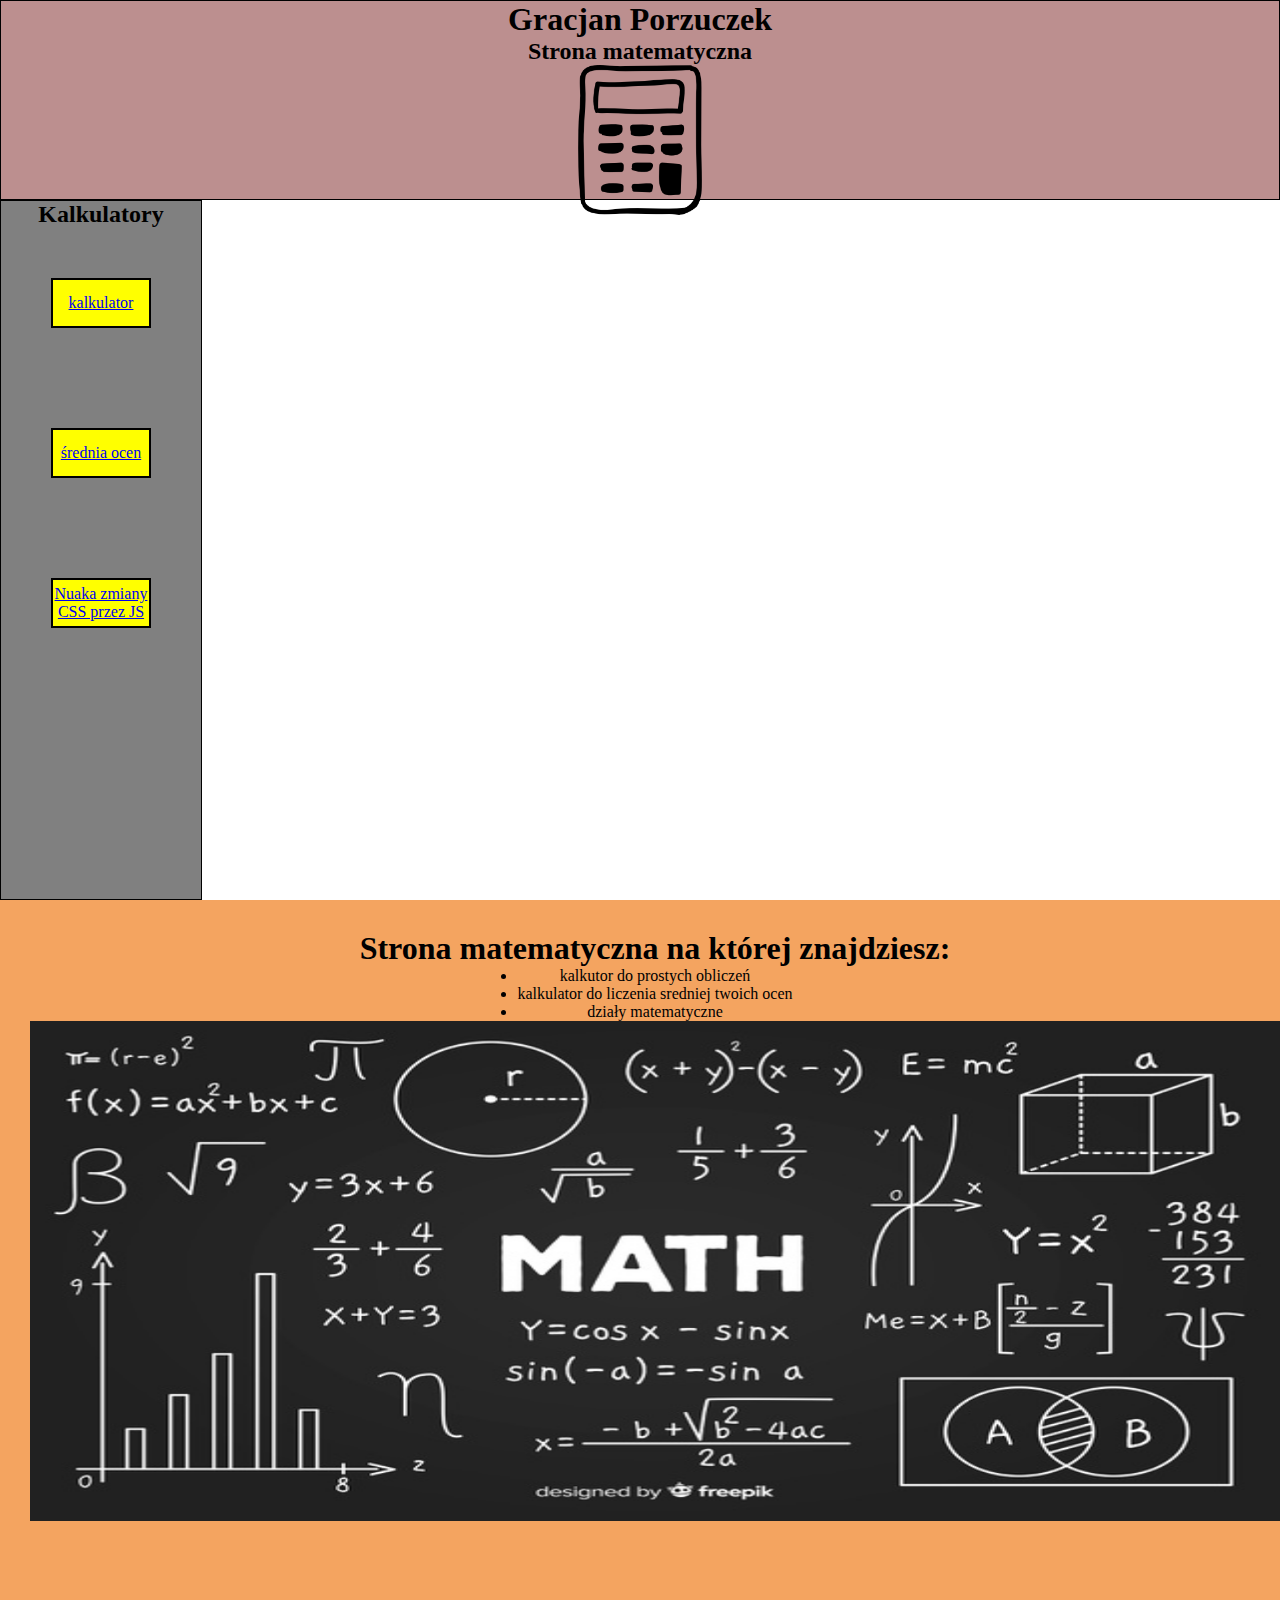
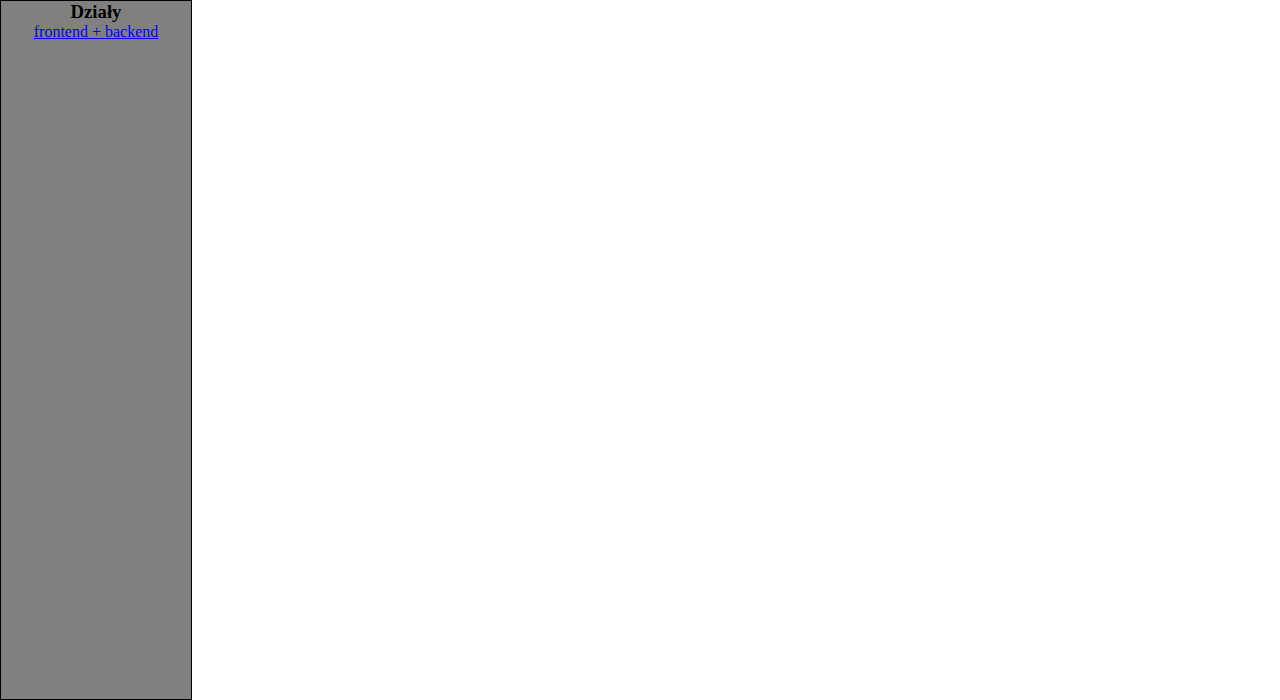
<file: index.html>
<!DOCTYPE html>
<html lang="pl">
<head>
    <meta charset="UTF-8">
    <meta name="viewport" content="width=device-width, initial-scale=1.0">
    <meta http-equiv="X-UA-Compatible" content="ie=edge">
    <title>"KORONA-01"</title>
    <link rel="stylesheet" href="https://use.fontawesome.com/releases/v5.8.2/css/all.css" integrity="sha384-oS3vJWv+0UjzBfQzYUhtDYW+Pj2yciDJxpsK1OYPAYjqT085Qq/1cq5FLXAZQ7Ay" crossorigin="anonymous">
    <link rel="stylesheet" href="style.css">
</head>
<body>
    <div class="header">
      <h1>Gracjan Porzuczek</h1>
      <h2>Strona matematyczna</h2>
      <img src="kalkulator.png" width="150" height="150"/> 
      
      
    </nav>
    </div>
    <div class="left">
        <h2>Kalkulatory</h2>
      <ul class="obram">
        <ol><a href="index1.html">kalkulator</a></ol>  
      </ul>
      <ul class="obram">
        <ol><a href="index2.html">średnia ocen</a></ol>  
      </ul>
      <ul class="obram">
        <ol><a href="index3.html">Nuaka zmiany CSS przez JS</a></ol>  
      </ul>
    </div>
    <div class="middle">   
        <div style="text-align: center;">
            <h1>Strona matematyczna na której znajdziesz:</h1>
            <ul style="display: inline-block;">
            <li>kalkutor do prostych obliczeń</li>
            <li>kalkulator do liczenia sredniej twoich ocen</li>
            <li>działy matematyczne </li>
            </ul>
            </div>
            <img src="tablica.jpg" width="1250" height="500"/> 
            
        </div>
    </div>
    <div class="right">
      <h3>Działy</h3>
      <ol><a href="index4.php"> frontend + backend </a></ol>  
     
    </div>
    
    </div>
</body>
</html>
</file>
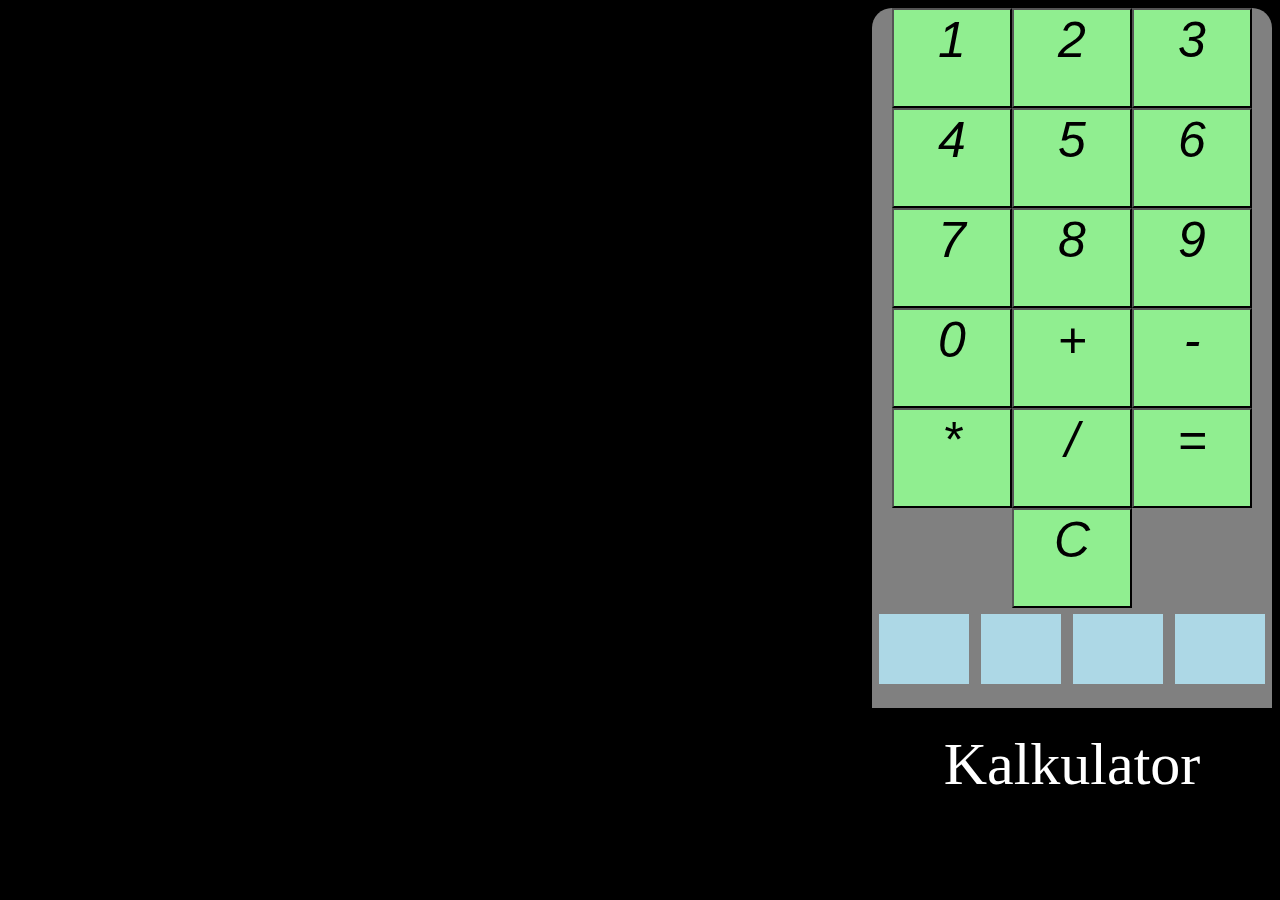
<file: index1.html>
<!DOCTYPE html>
<html lang="en">
<head>
    <meta charset="UTF-8">
    <meta name="viewport" content="width=device-width, initial-scale=1.0">
    <title>Document</title>
    <link rel="stylesheet" href="style1.css">
</head>
<body>
    
    <body>
        <div class="kalku">
            <button id="num1" class="num" value="1">1</button>
            <button id="num2" class="num" value="2">2</button>
            <button id="num3" class="num" value="3">3</button>
            <button id="num4" class="num" value="4">4</button>
            <button id="num5" class="num" value="5">5</button>
            <button id="num6" class="num" value="6">6</button>
            <button id="num7" class="num" value="7">7</button>
            <button id="num8" class="num" value="8">8</button>
            <button id="num9" class="num" value="9">9</button>
            <button id="num0" class="num" value="0">0</button>
            <button id="dod" class="num" value="+">+</button>
            <button id="odj" class="num" value="-">-</button>
            <button id="pom" class="num" value="*">*</button>
            <button id="pod" class="num" value="/">/</button>
            <button id="row" class="num" value="=">=</button>
            <button id="wyc" class="num" value="C">C</button>
            <div id="ekrany">
            <div id="ekr" class="ekr1"></div>
            <div id="ekrznak" class="ekr2"></div>
            <div id="ekrliczba" class="ekr3"></div>
            <div id="ekrwynik" class="ekr4"></div>
            </div>
            <a class="tyt">Kalkulator</a>
        </div>
    <script src="script.js"></script>
    </body>
    
</body>
</html>
</file>
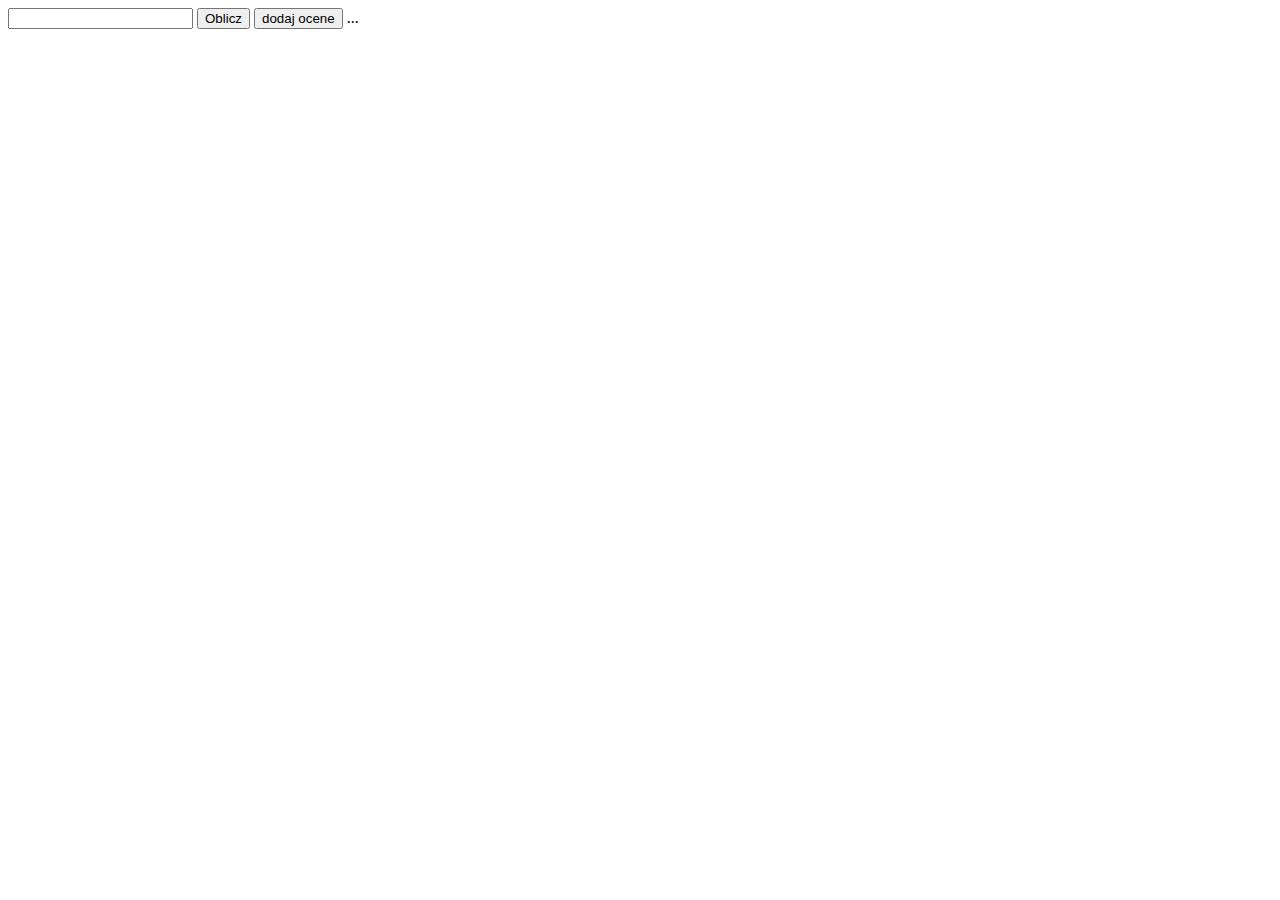
<file: index2.html>
<!DOCTYPE html>
<html lang="en">
<head>
    <meta charset="UTF-8">
    <meta name="viewport" content="width=device-width, initial-scale=1.0">
    <title>Document</title>
</head>
<body>
    <input type="text" class="pojoc">
    <button class="przyc">Oblicz</button>
    <button class="dodaj">dodaj ocene</button>
    <span class="suma">...</span>
    
</body>
<script src="script2.js"></script>
</html>
</file>
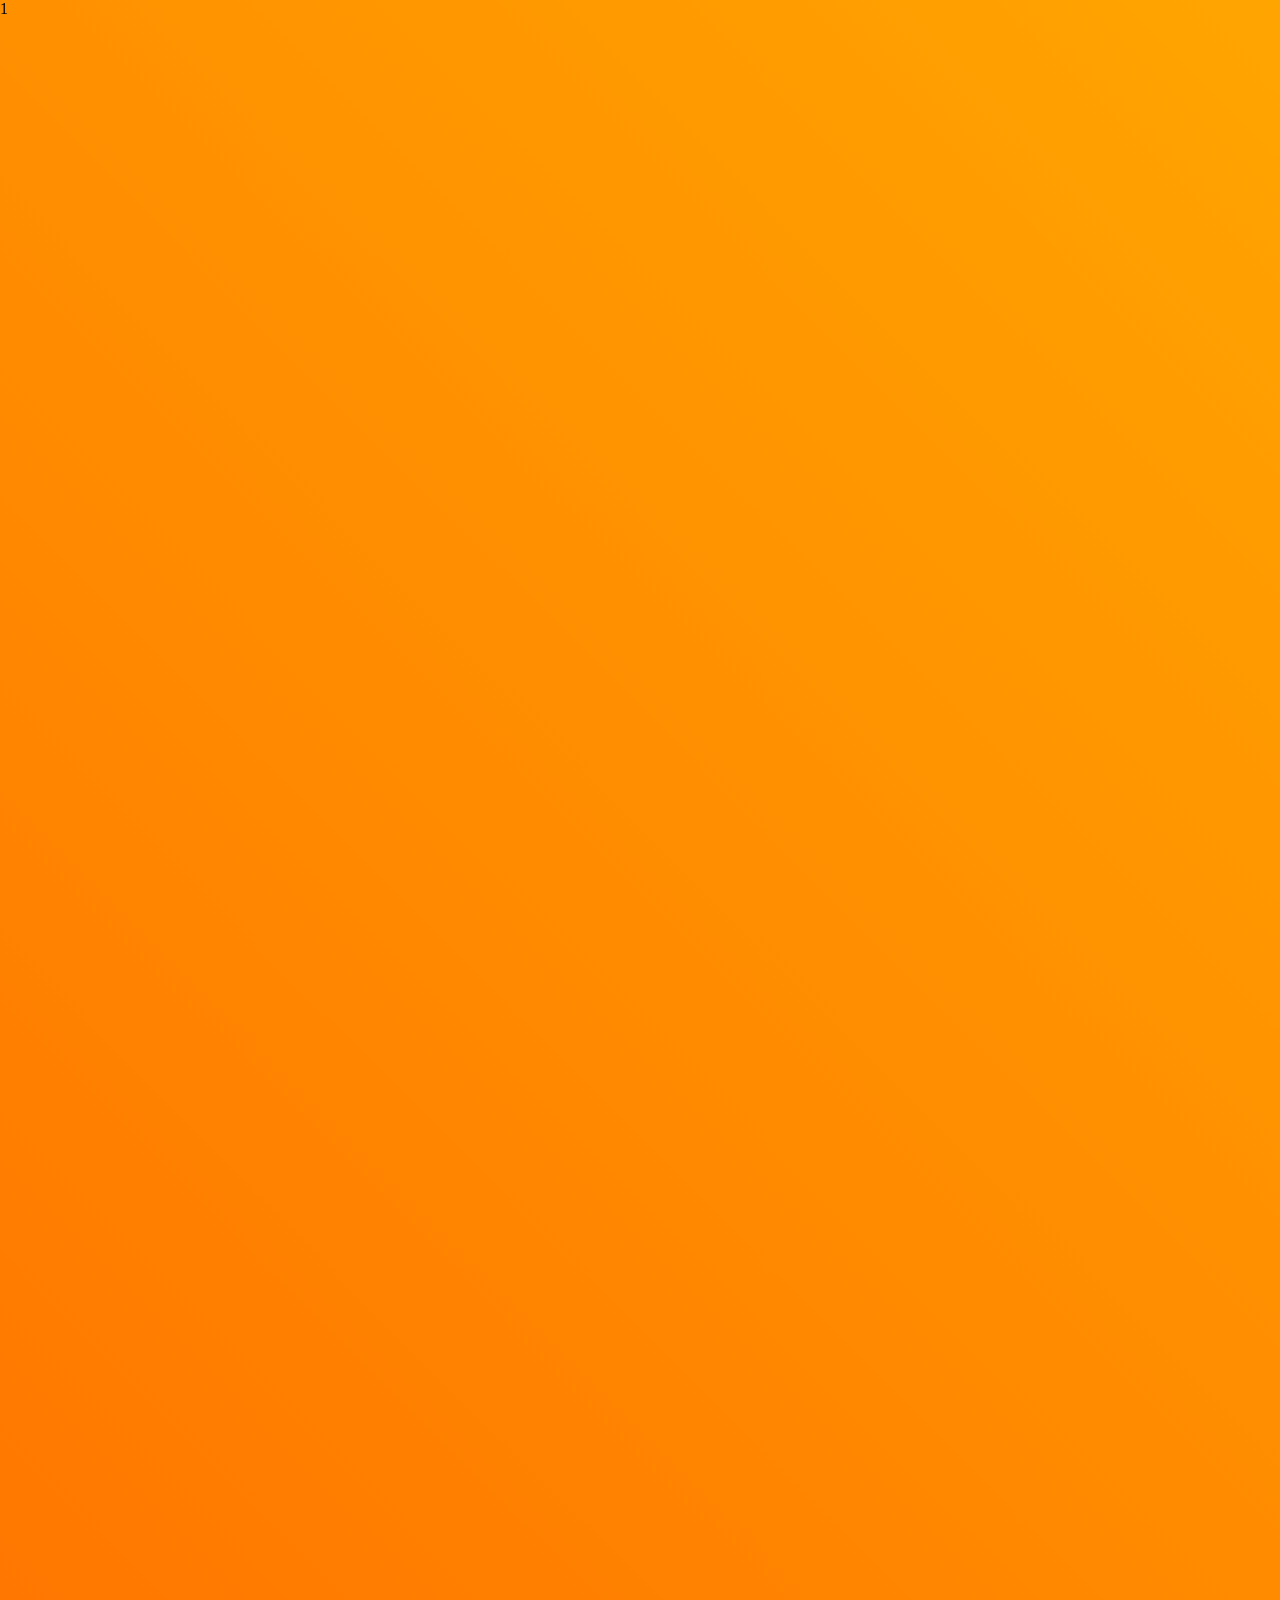
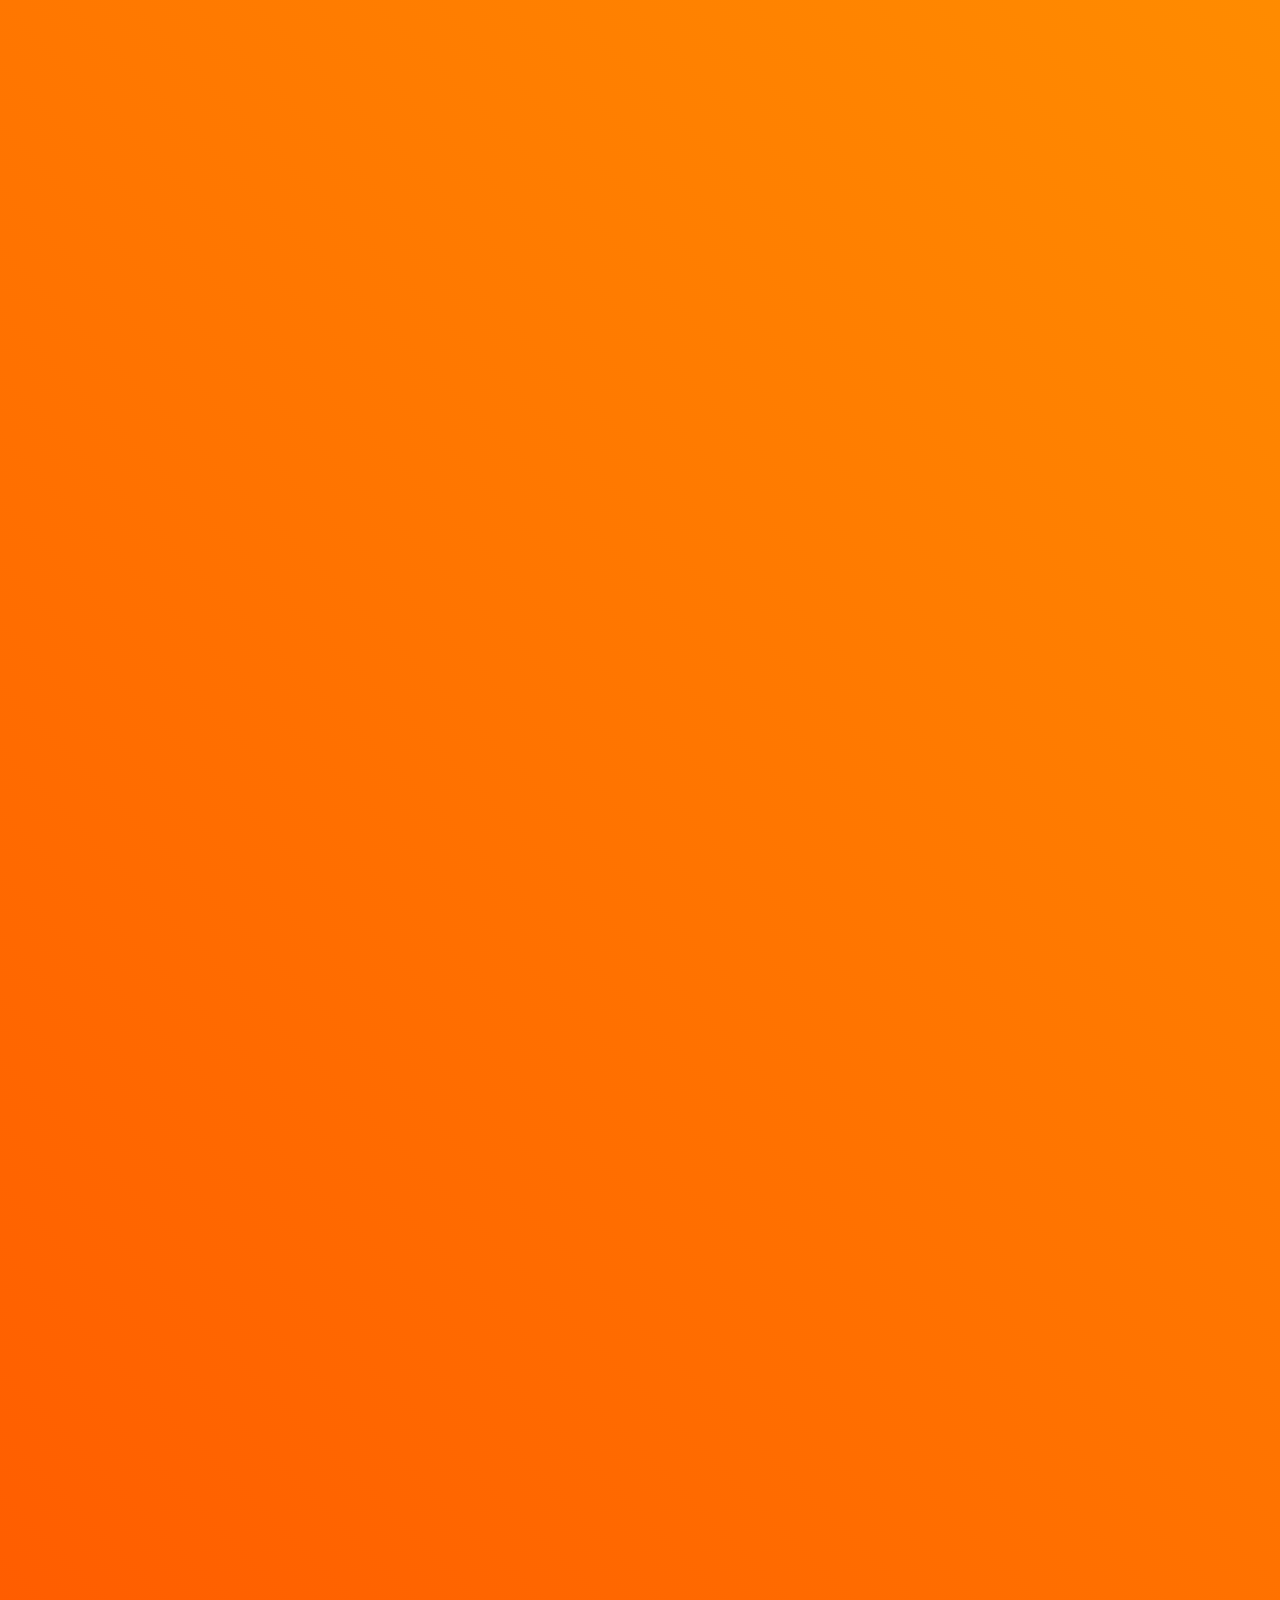
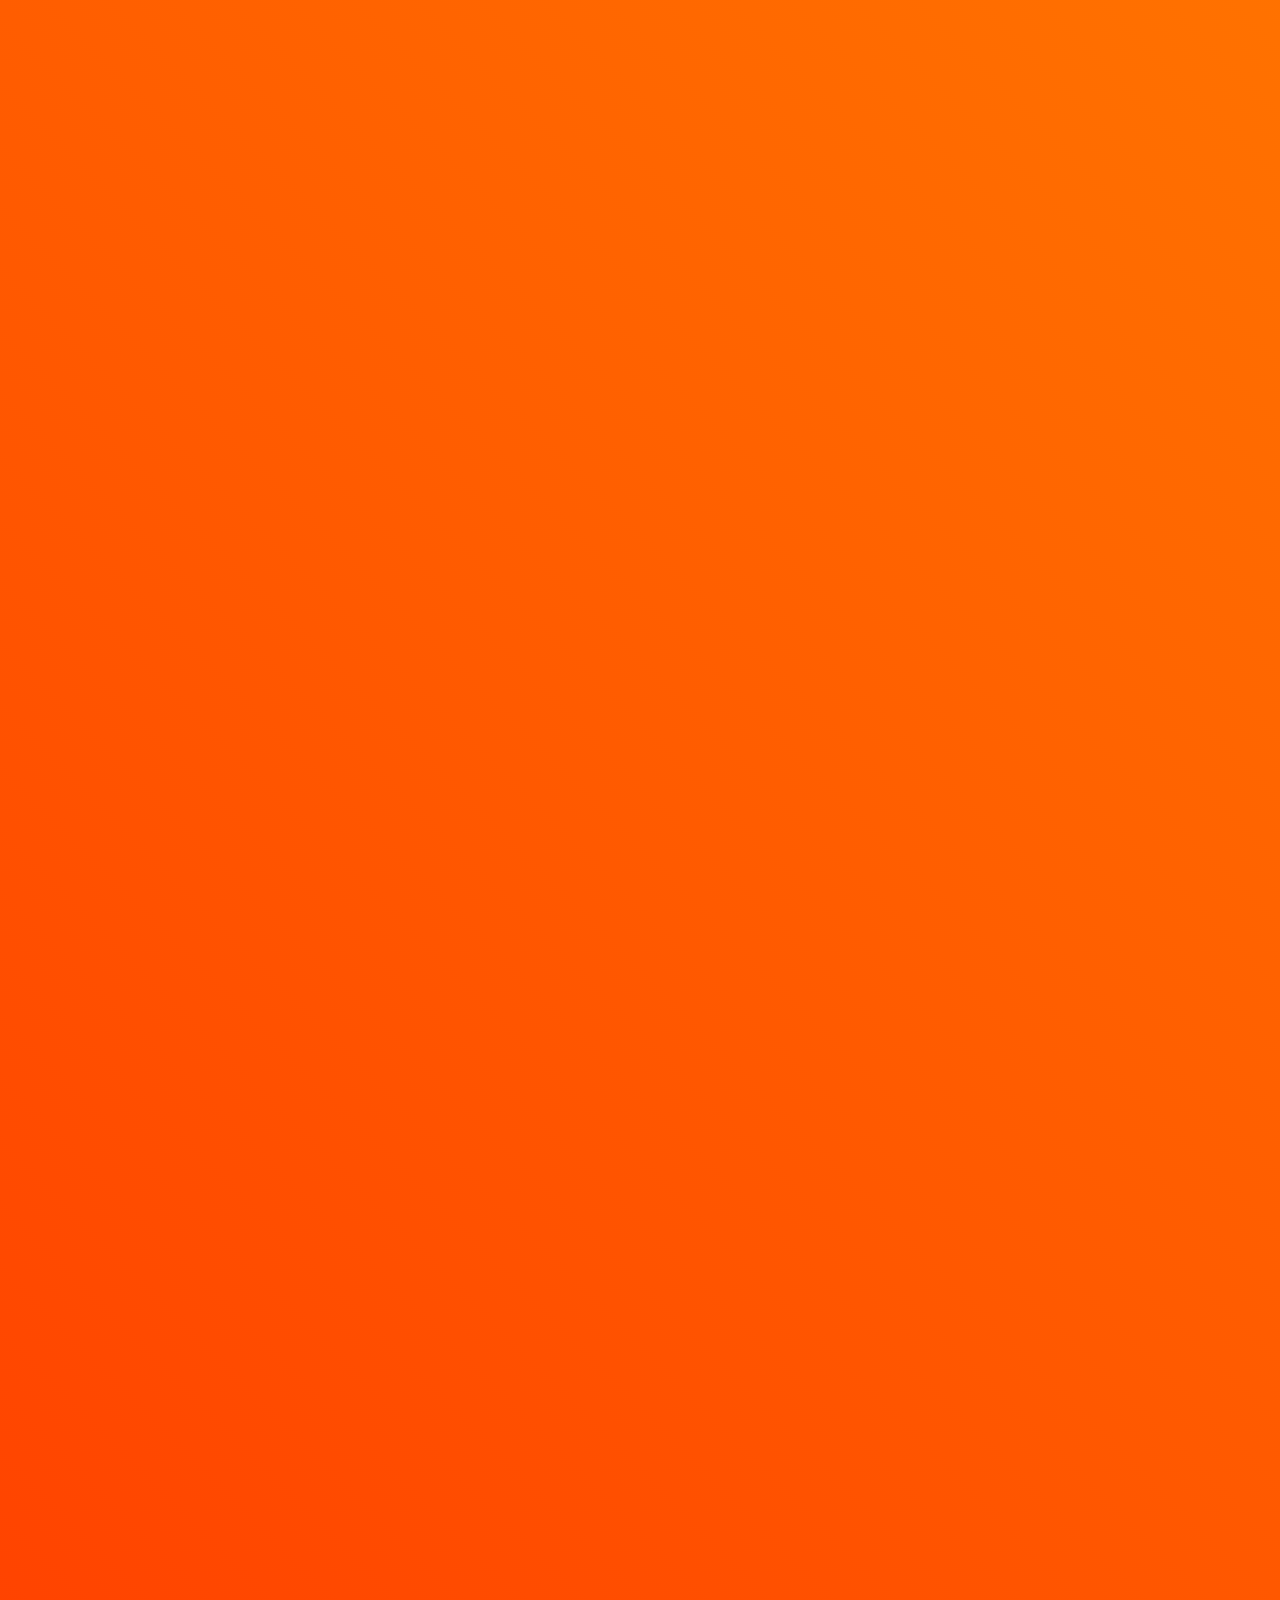
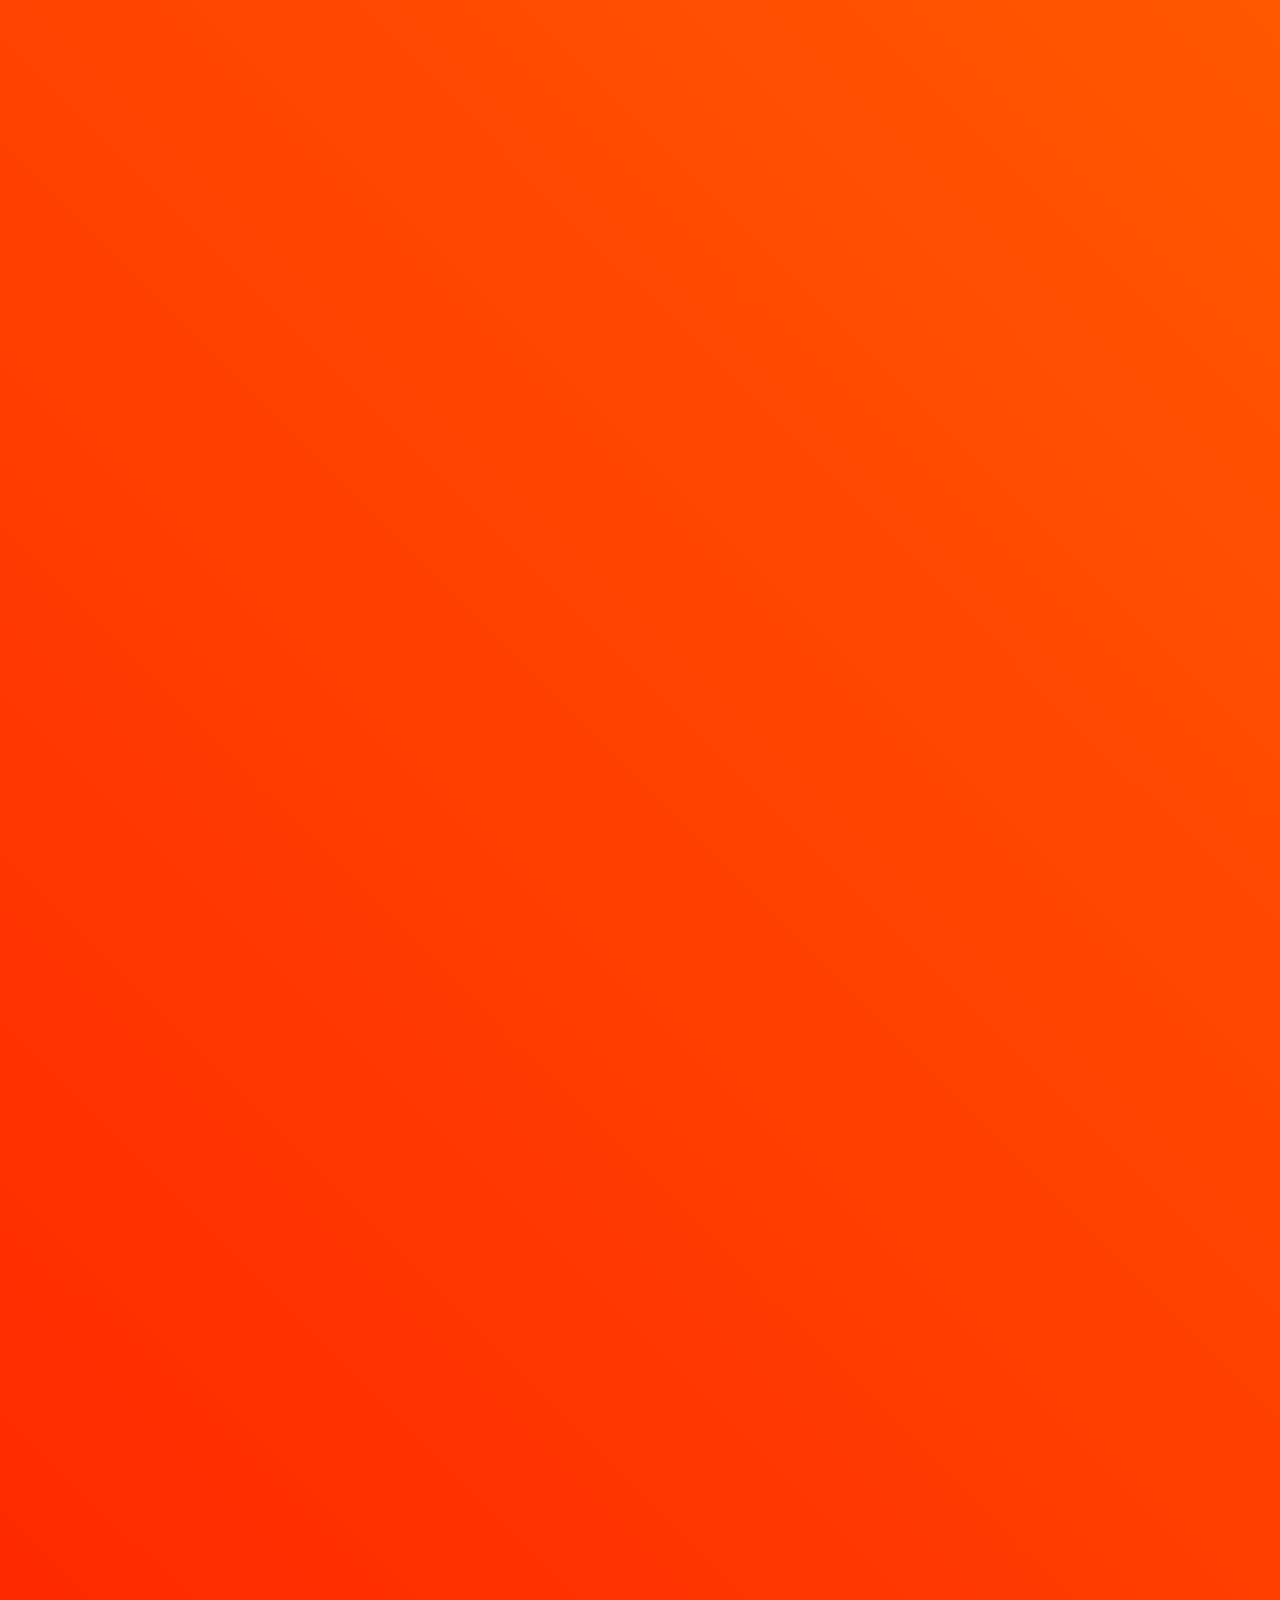
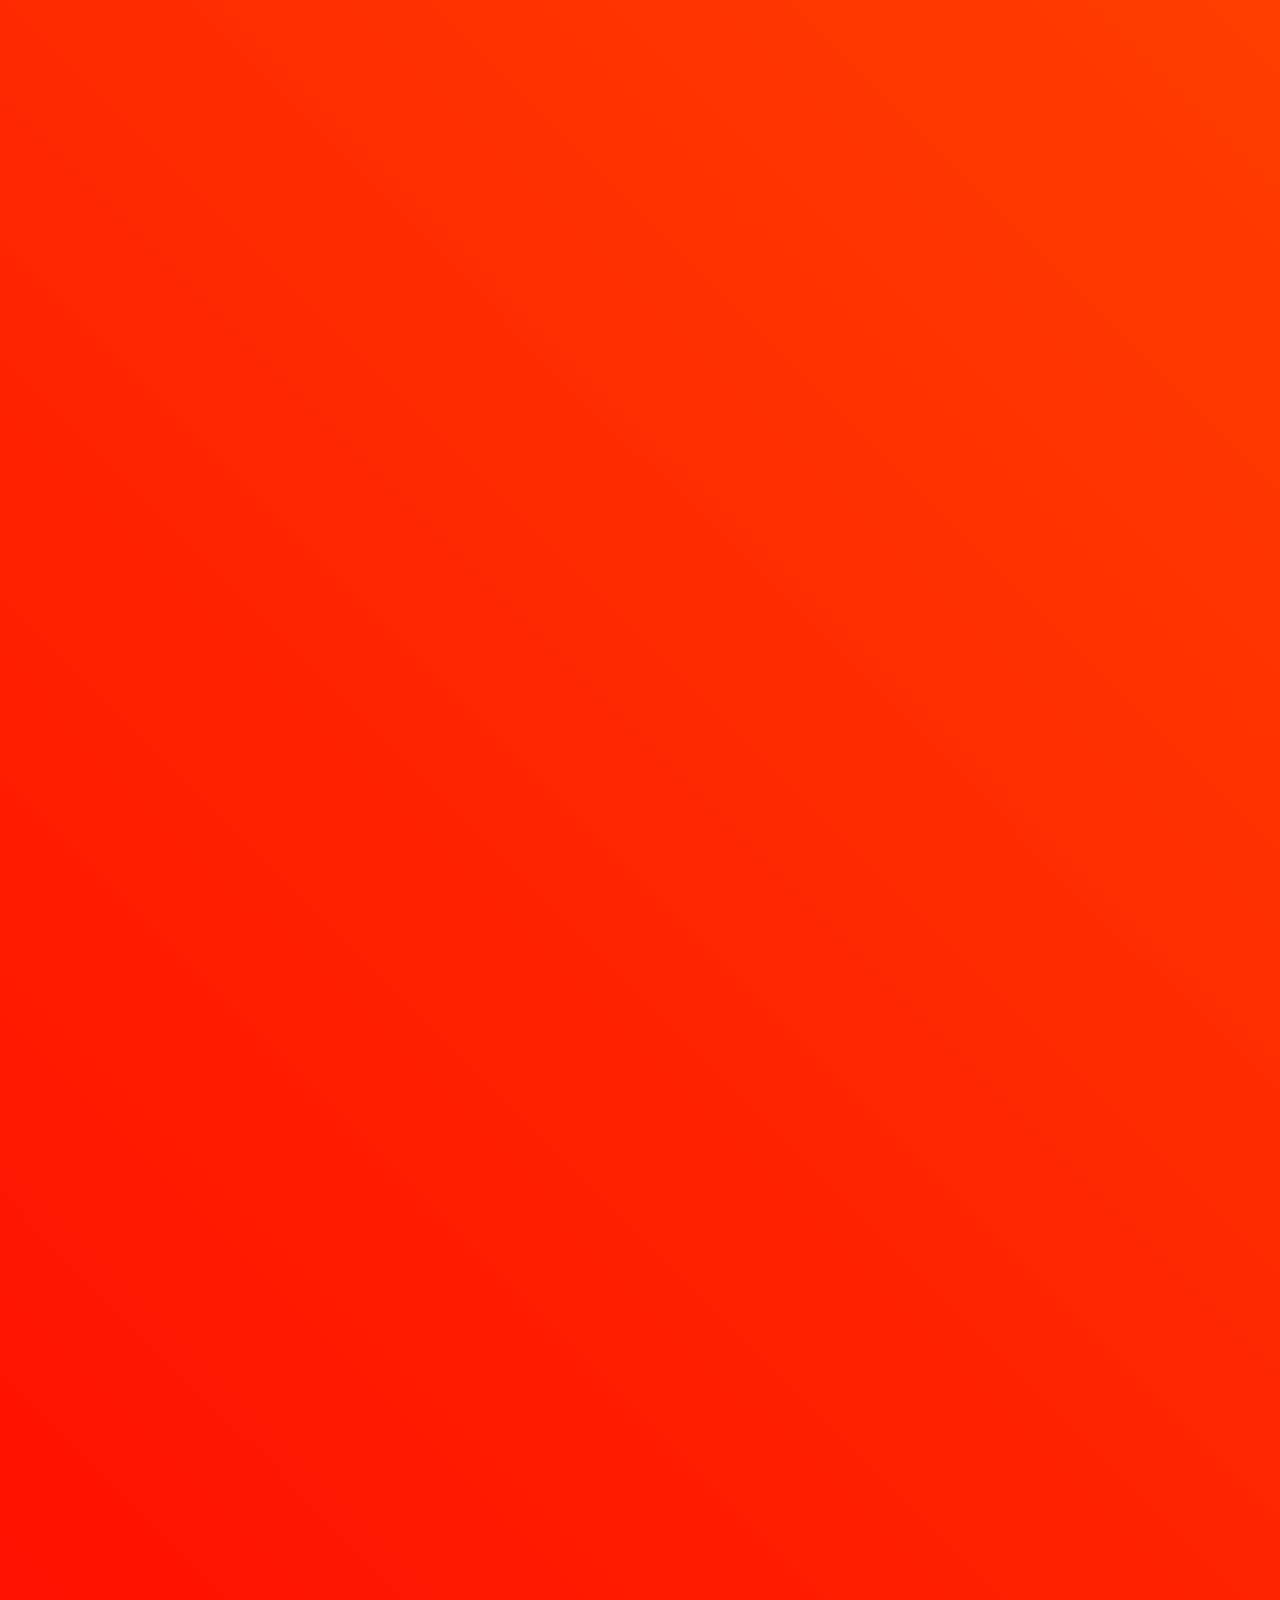
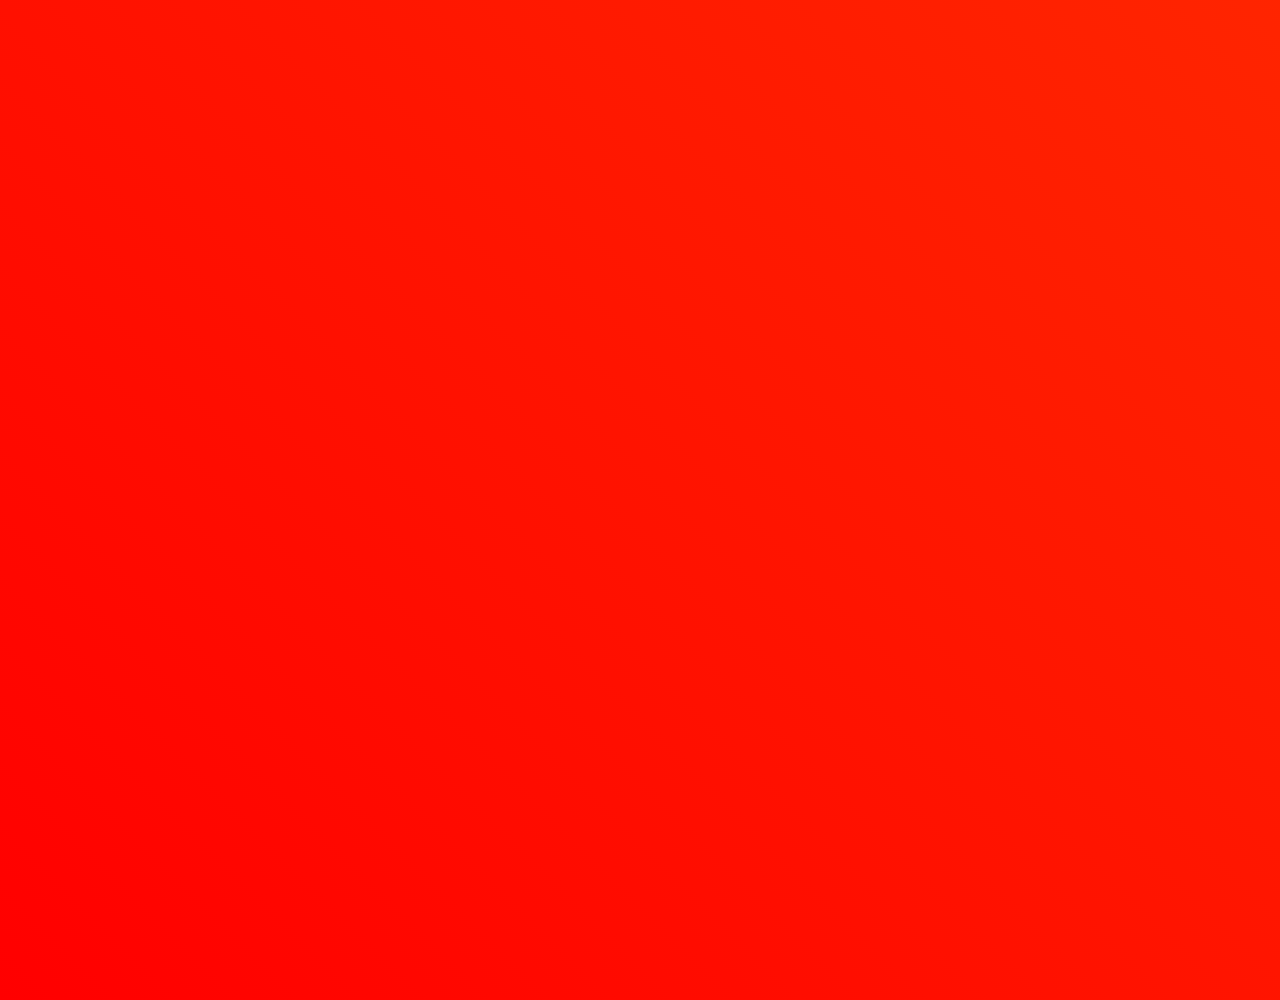
<file: index3.html>
<!DOCTYPE html>
<html lang="en">
<head>
    <meta charset="UTF-8">
    <meta name="viewport" content="width=device-width, initial-scale=1.0">
    <title>Document</title>
    <link rel="stylesheet" href="style3.css">
</head>
<body>
    <div class="status">1</div>
    
</body>
<script src="script3.js"></script>
</html>
</file>
<file: style.css>
*{
    margin:0;
    padding: 0;
    box-sizing:border-box;
}
body{
    display: flex;
    flex-direction: row;
    flex-wrap: wrap;
    width: 100vw;
    height: 100vh;
}
.header{
    width: 100%;
    height: 200px;
    background: rosybrown;
    text-align: center;
    border: 1px solid;
}
.left , .right{
    flex-basis: 15%;
    height: calc(100% - 200px); 
    background:gray;
    display: flex;
    flex-direction: column;
    border: 1px solid;
    text-align: center;

    
    
}
.middle{
    flex-basis: 70%;
    height: calc(100% - 200px); 
    background : sandybrown;
    padding: 30px;
   
}

.list{
    display: flex;
    flex-direction: row;
}
.item{
    display: flex;
    justify-content: center;
    align-items: center;

    height: 50px;
    width: 120px;
    margin: 10px;

    background: olivedrab;
    position: relative;
}
.hidden{
    display: none;
    height: 100px;
    width: 120px;

    position: absolute;
    left:30px;
    bottom:50px;

    background: gray;
}
.item:hover > .hidden{
    display: block;
}
 .obram {
    width:100px;
    height: 50px;
    border: solid 2px;
    display: flex;
    justify-content: center;
    align-items: center;
    background: yellow;
    margin: 50px;
}
.zdj {
    height: 100px;
    width: 100px;
}
</file>
<file: style1.css>
*{
    display: flex;
    background: black;
    justify-content: center;
}
.kalku {
    display: flex;
    flex-wrap: wrap;
    justify-content: center;
    width: 400px;
    height: 700px;
    background: grey;
    border-top-left-radius: 20px;
    border-top-right-radius: 20px;
}
.num {
    width: 30%;
    height: 100px;
    background: lightgreen;
    font-style: italic;
    font-size: 50px;
}
.ekrany {
    align-content: flex-end;
}
.ekr1 {
    justify-content: flex-start;
    width: 90px;
    height: 70px;
    background: lightblue;
    font-size: 70px;
    border-color: grey;
    border-style: solid;
    border-width: 6px;
}
.ekr2 {
    justify-content: flex-start;
    width: 80px;
    height: 70px;
    background: lightblue;
    font-size: 70px;
    border-color: grey;
    border-style: solid;
    border-width: 6px;
}
.ekr3 {
    justify-content: flex-start;
    width: 90px;
    height: 70px;
    background: lightblue;
    font-size: 70px;
    border-color: grey;
    border-style: solid;
    border-width: 6px;
}
.ekr4 {
    justify-content: flex-start;
    width: 90px;
    height: 70px;
    background: lightblue;
    font-size: 70px;
    border-color: grey;
    border-style: solid;
    border-width: 6px;
}

.tyt {
    position: relative;
    color: white;
    font-size: 60px;
    top: 40px;
}
</file>
<file: style3.css>
.status {
    height: 4vh;
    width: 0%;
    background: steelblue;
    transition: .6s linear;
    position: fixed;
    top: 0;
    left: 0;
}
.body, html {
    height: 1000%;
    background-image: linear-gradient(45deg ,red 0, orange 100%);
    margin: 0;
}
</file>
